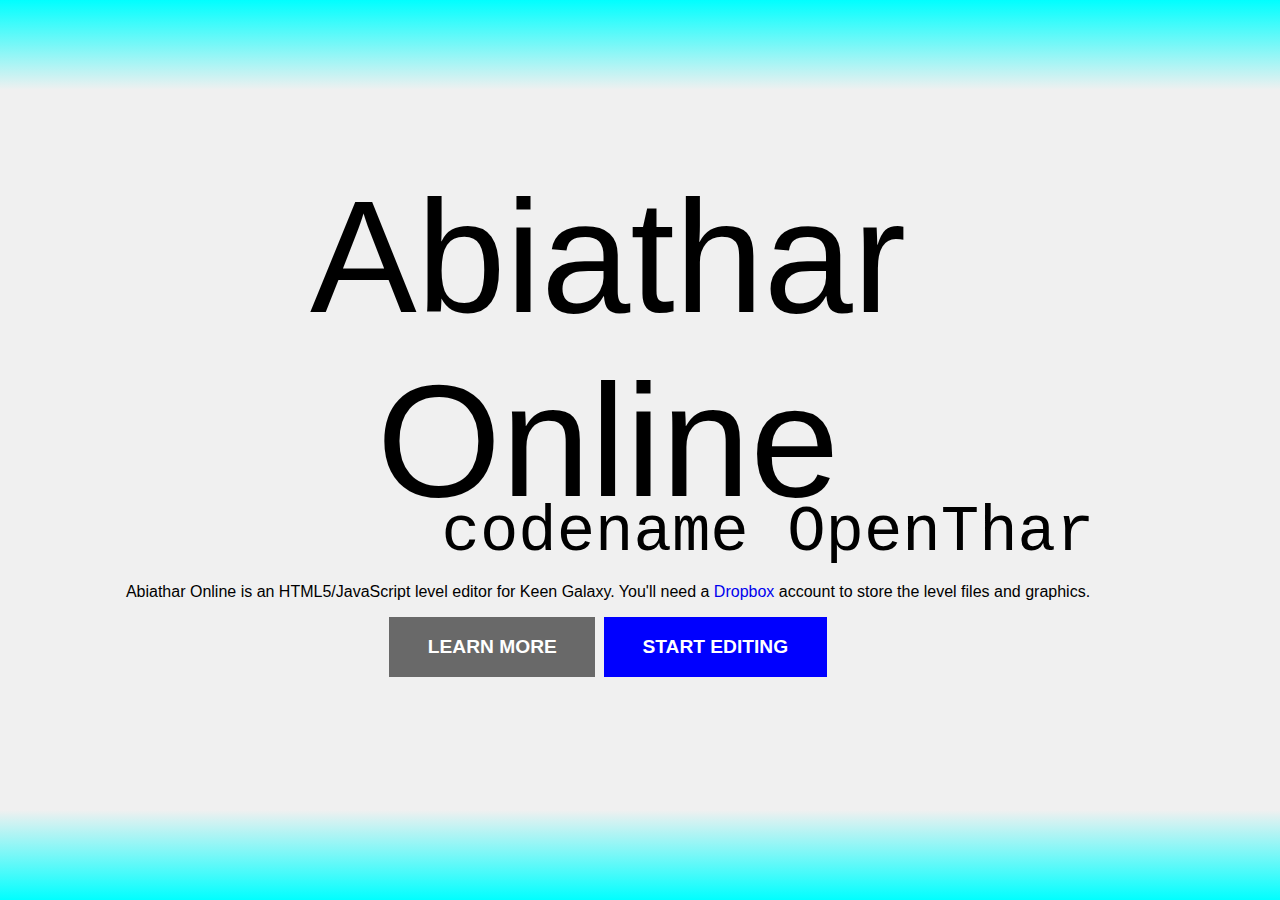
<file: index.html>
﻿<!DOCTYPE html>
<html>
<head>
    <title>Abiathar Online</title>
    <link type="text/css" href="abiathar.css" rel="stylesheet" />
    <meta http-equiv="refresh" content="0;url=start.html" />
	<meta charset="utf-8" />
</head>
<body onload="window.location.href = 'start.html';" class="infopage">
    <div style="height:7em"></div>
    Redirecting to the Abiathar Online <a href="start.html">start page</a>...
</body>
</html>
</file>
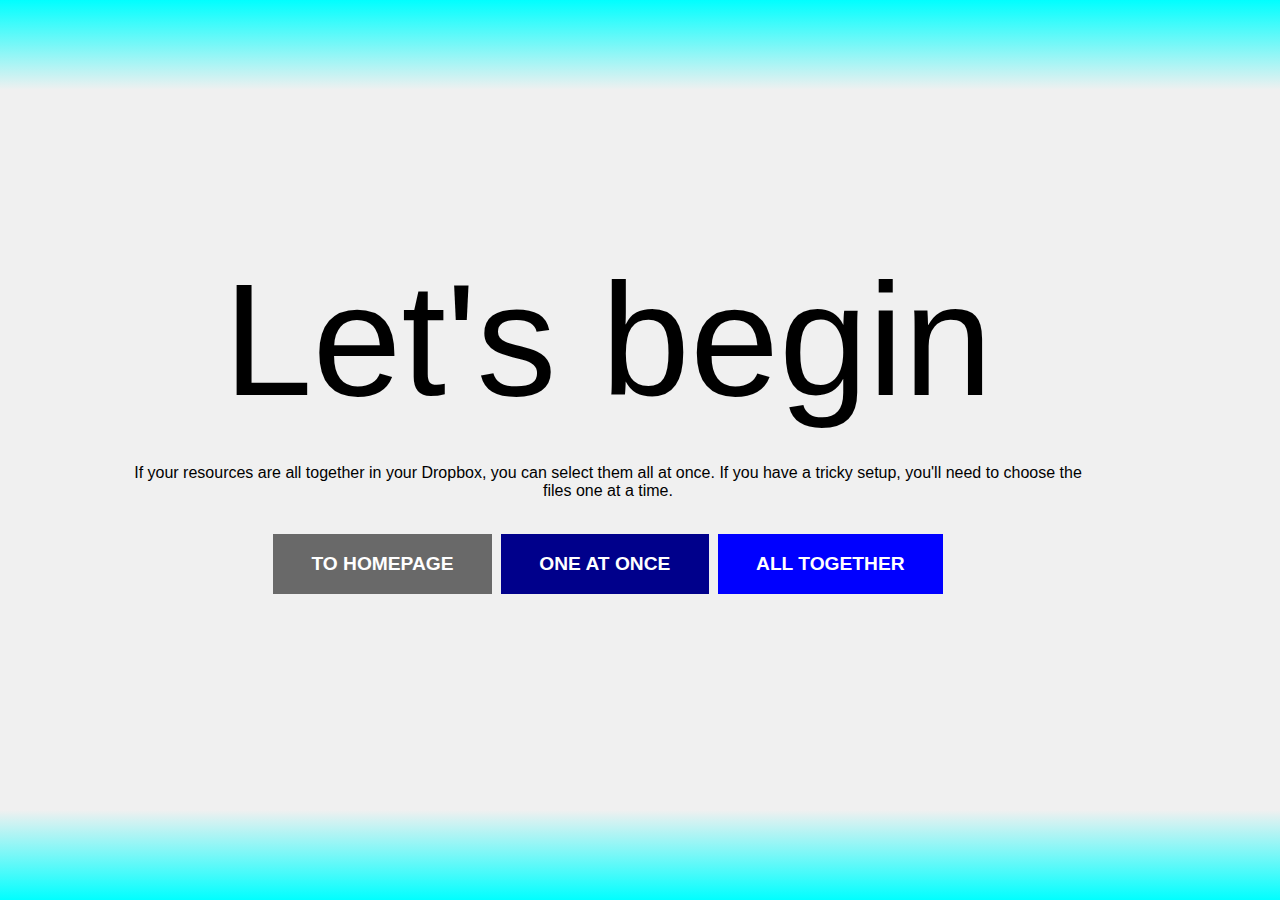
<file: editor.html>
﻿<!DOCTYPE html>
<html>
<head>
    <title>Abiathar Online</title>
	<meta charset="utf-8" />
    <link type="text/css" href="abiathar.css" rel="stylesheet" />
    <script type="text/javascript" src="OpenThar.js"></script>
    <script type="text/javascript" src="https://www.dropbox.com/static/api/2/dropins.js" id="dropboxjs" data-app-key="n885406adr3hbmg"></script>
</head>
<body class="startpage" onload="startup();">
    <div class="center-outer" id="setup"><div class="center-middle"><div class="center-inner">
        <!-- This section will be hidden by scripting after editor resources are selected and loaded -->
        <div class="maintitle" id="title">Let's begin</div>
        <div class="startinfo">
            <span id="msg">If your resources are all together in your Dropbox, you can select them all at once. If you have a tricky setup, you'll need to choose the files one at a time.</span>
            <div id="setupControl">
                <!-- This section will be hidden after resources are selected -->
                <table style="display:none" id="resTable">
                    <tbody>
                        <tr><th>Resource</th><th class="filename">Filename</th></tr>
                        <tr><td>Main maps file</td><td class="monocell"><span id="resGamemaps"></span><a href="javascript:;" onclick="pickGamemaps();" id="pickGamemaps">[Pick]</a></td></tr>
                        <tr><td>Map header</td><td class="monocell"><span id="resMaphead"></span><a href="javascript:;" onclick="pickMaphead();" id="pickMaphead">[Pick]</a></td></tr>
                        <tr><td>Background tileset</td><td class="monocell"><span id="resBacktils"></span><a href="javascript:;" onclick="pickBacktils();" id="pickBacktils">[Pick]</a></td></tr>
                        <tr><td>Foreground tileset</td><td class="monocell"><span id="resForetils"></span><a href="javascript:;" onclick="pickForetils();" id="pickForetils">[Pick]</a></td></tr>
                    </tbody>
                </table>
                <span id="goFinal" style="display:none">
                    <br /><br />
                    <a href="javascript:;" onclick="confirmSetup();" class="button" style="background-color:cyan">LAUNCH EDITOR</a>
                    <br />
                </span>
                <br /><br /><br />
                <a href="start.html" class="button" style="background-color:dimgray">TO HOMEPAGE</a>&nbsp;
                <a href="javascript:;" onclick="setupHard();" class="button" style="background-color:darkblue" id="goHard">ONE AT ONCE</a>&nbsp;
                <a href="javascript:;" onclick="setupEasy();" class="button" style="background-color:blue" id="goEasy">ALL TOGETHER</a>
            </div>
        </div>
    </div></div></div>
    <div id="editControl" style="display:none">
        <div class="editbar">
            <div class="editbarcontent" id="editbarcontent">
                <!-- Plane controls will be inserted by script -->
                <div class="edithud" id="edithud">
                    <span id="backToLevel" style="display:none"><a href="javascript:;" onclick="gotoRealLevel();">Back to level</a><br /></span>
                    <span id="showLinks"><label><input type="checkbox" id="checkShowLinks" onclick="toggleLinksMode();" />Draw links</label><br /></span>
                    Currently viewing: <span id="curLevel"></span> |
                    <a href="javascript:;" onclick="showLevelsList();">Switch Level</a>
                </div>
                <div style="float:right;margin-top:1em">
                    <a href="javascript:;" class="button" style="background-color:blue;float:right" onclick="saveLevels();" id="saveButton">SAVE</a>
                    <a href="javascript:;" class="button" style="background-color:gray;display:none;float:right" id="savingButton" onclick="revertSaveButton('');">SAVING</a><br /><br />
                    <div id="saveProgress" style="text-align:right;float:right"></div>
                </div>
            </div>
            <div class="editsplit"></div>
        </div>
        <div class="editbarfloatbuffer"></div>
        <div class="editarea"><div class="editareacontent" id="editareacontent">
            <canvas id="mainView" style="cursor:default"><!-- The size of the main canvas will be set and updated by script --></canvas>
            <div id="levelList" style="display:none"><!-- This section will be populated with links to levels by script --></div>
            <div id="idEntry" style="display:none">
                Enter a tile ID for the <span id="idEntryPlane"></span> plane.<br />
                <input type="text" id="newtileId" />
                <label><input type="checkbox" id="checkNewIdIsHex" onclick="toggleIdEntryHex();" />Hexadecimal</label><br /><br />
                <a href="javascript:;" onclick="completeTileIdEntry();" class="button" style="background-color:darkblue">OK</a>
                <a href="javascript:;" onclick="onlyShow('mainView');" class="button" style="background-color:gray">CANCEL</a>
            </div>
        </div></div>
    </div>
</body>
</html>
</file>
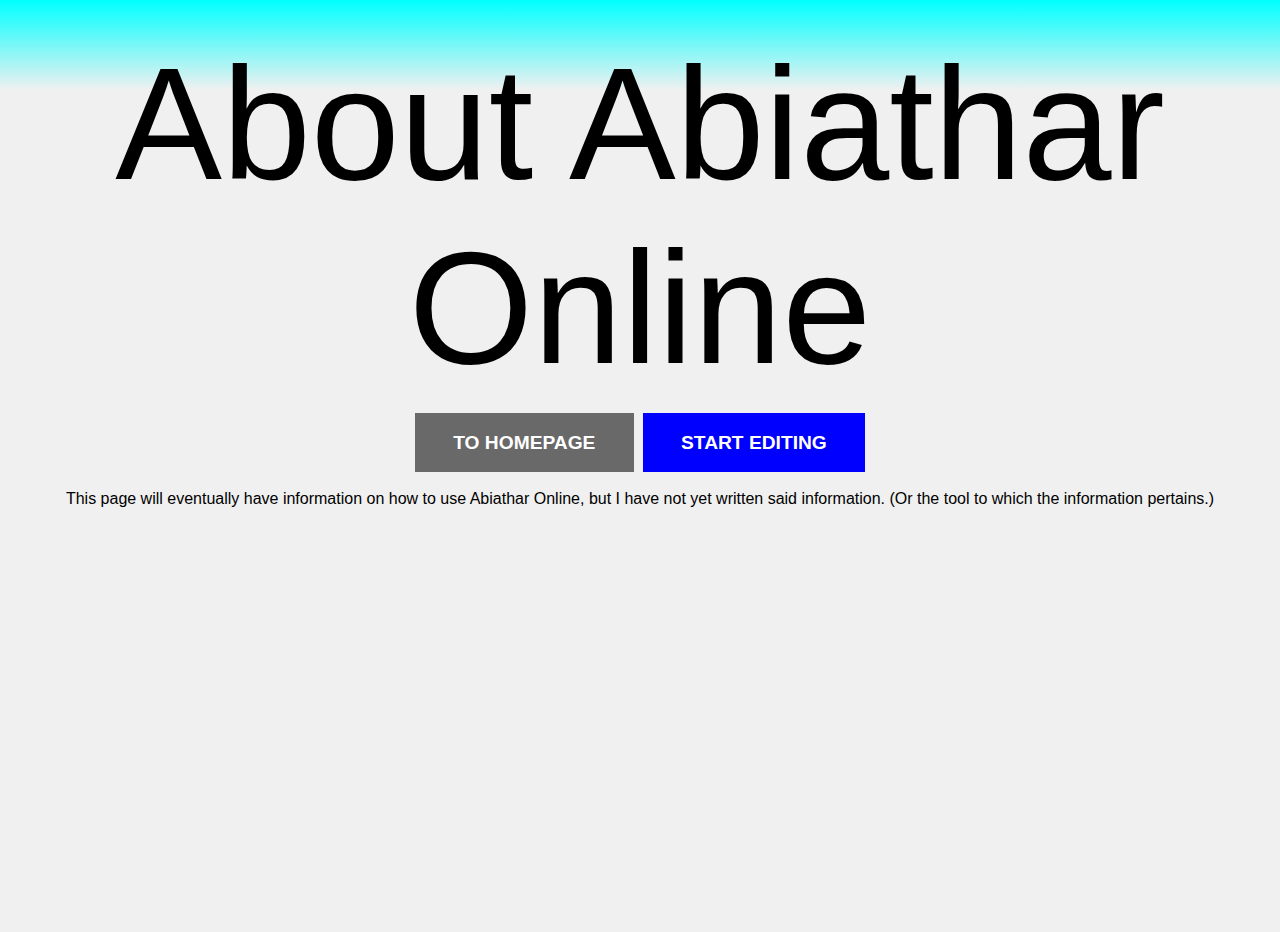
<file: info.html>
﻿<!DOCTYPE html>
<html>
<head>
    <title>Abiathar Online</title>
	<meta charset="utf-8" />
    <link type="text/css" href="abiathar.css" rel="stylesheet" />
</head>
<body class="infopage">
    <div class="infopad"></div>
    <div class="maintitle">About Abiathar Online</div>
    <div class="startinfo">
        <a class="button" href="start.html" style="background-color:dimgray">TO HOMEPAGE</a>&nbsp;
        <a class="button" href="editor.html" style="background-color:blue">START EDITING</a><br /><br /><br />
        This page will eventually have information on how to use Abiathar Online, but I have not yet written said information. (Or the tool to which the information pertains.)
    </div>
</body>
</html>
</file>
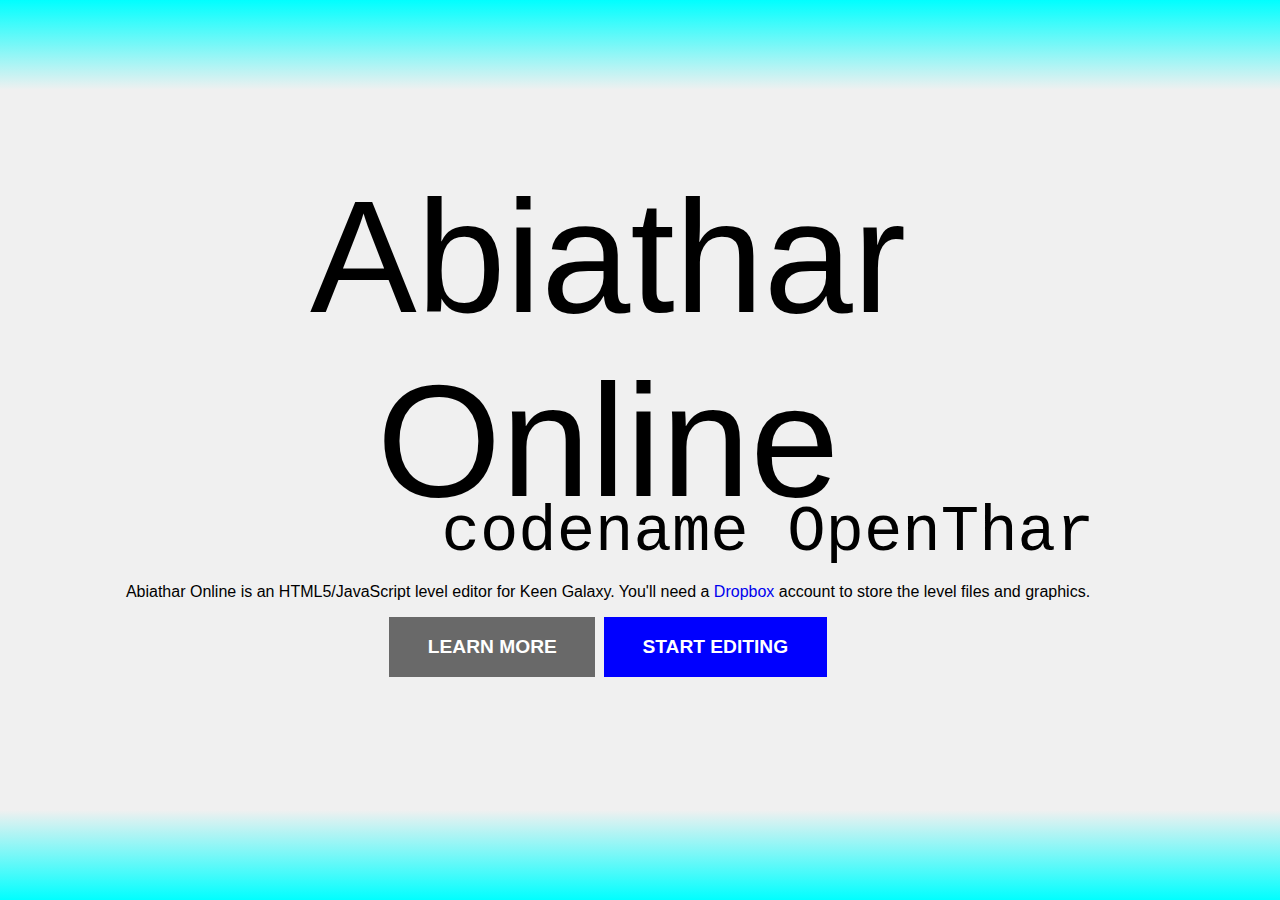
<file: start.html>
﻿<!DOCTYPE html>
<html xmlns="http://www.w3.org/1999/xhtml">
<!-- Abiathar Online is open source! Peruse and contribute at https://github.com/Fleex255/Abiathar-Online -->
<head>
    <title>Abiathar Online</title>
    <meta charset="utf-8" />
    <link type="text/css" href="abiathar.css" rel="stylesheet" />
</head>
<body class="startpage">
    <div class="center-outer"><div class="center-middle"><div class="center-inner">
        <div class="maintitle">Abiathar Online</div>
        <div class="subtitle">codename OpenThar</div><br />
        <div class="startinfo">Abiathar Online is an HTML5/JavaScript level editor for Keen Galaxy. 
        You'll need a <a href="https://dropbox.com">Dropbox</a> account to store the level files and graphics.<br /><br /><br />
        <a class="button" href="info.html" style="background-color:dimgray">LEARN MORE</a>&nbsp;
        <a class="button" href="editor.html" style="background-color:blue">START EDITING</a></div>
    </div></div></div>
</body>
</html>
</file>
<file: abiathar.css>
﻿/* Hi! I know very little about CSS, so many StackOverflow searches were made. Visit the links in these comments to follow my educational journey! */

@font-face {
    font-family: OpenSans;
    src: format('truetype') url('open-sans.ttf');
}

@font-face {
    font-family: LucidaConsole;
    src: format('truetype') url('lucon.ttf');
} /* Font embedding http://stackoverflow.com/q/11737168/2825369 */

html {
    height: 100%;
}

body {
    font-family: OpenSans, 'Segoe UI', Helvetica, Arial, sans-serif;
    height: 100%;
    margin: 0;
    background-repeat: no-repeat;
    background-color: rgb(240, 240, 240);
    background-attachment: fixed; /* Background gradient fix http://stackoverflow.com/q/2869212/2825369 */
}

table {
    border: none;
    margin-left: auto;
    margin-right: auto;
    margin-top: 1em;
} /* Horizontally centering table http://stackoverflow.com/q/301147/2825369 */
  /* Adding space between cells http://stackoverflow.com/q/16419174/2825369 */

td {
    text-align: left;
    vertical-align: text-top;
}

th {
    margin-top: 1em;
    font-weight: bold;
    text-align: left;
}

th.filename {
    text-align: right;
}

a {
    text-decoration: none;
}

a.button {
    padding-top: 1em;
    padding-bottom: 1em;
    padding-left: 2em;
    padding-right: 2em;
    color: white;
    font-size: 1.2em;
    font-weight: bold;
}

td.monocell a {
    margin-left: 1em;
}

.center-outer {
    display: table;
    position: absolute;
    height: 95%;
    width: 95%;
}

.center-middle {
    display: table-cell;
    vertical-align: middle;
}

.center-inner {
    margin-left: auto;
    margin-right: auto;
    width: 80%;
} /* Vertical centering http://stackoverflow.com/q/396145/2825369 */

.maintitle {
    font-size: 10em;
    text-align: center;
    margin-top: -0.2em;
} /* Proportional fonts http://stackoverflow.com/q/16385559/2825369 */

.subtitle {
    font-family: LucidaConsole, 'Lucida Console', 'Courier New', monospace;
    font-size: 4em;
    text-align: right;
    font-weight: lighter;
    line-height: 0px;
} /* Whitespace reduction http://stackoverflow.com/q/18508442/2825369 */ 

.startpage {
    background-image: linear-gradient(to bottom, cyan, rgb(240, 240, 240) 10%, rgb(240, 240, 240) 90%, cyan);
}

.infopage {
    background-image: linear-gradient(to bottom, cyan, rgb(240, 240, 240) 10%, rgb(240, 240, 240));
}

.editpage {

}

.infopad {
    margin-top: 4em;
}

.startinfo {
    margin-top: 2em;
    font-size: 1em;
    text-align: center;
    text-justify: auto;
}

.monocell {
    font-family: LucidaConsole, 'Lucida Console', 'Courier New', monospace;
    text-align: right;
    padding-left: 0.5em;
}

.editbar {
    vertical-align: bottom;
    width: 100%;
    background-color: cyan;
    position: fixed;
    z-index: 100;
} /* Sticky bar http://stackoverflow.com/q/1216114/2825369 */

.editbarcontent {
    margin-left: 2em;
    margin-right: 2em;
    padding-top: 1em;
}

.editsplit {
    height: 2em;
    background-image: linear-gradient(to bottom, cyan, rgb(240, 240, 240));
}

.editbarfloatbuffer {
    height: 10em;
}

.editarea {
    background-color: rgb(240, 240, 240);
}

.editareacontent {
    padding: 1em;
}

.edithud {
    display: inline-block;
}

.planectl {
    display: inline-block;
    vertical-align: top;
    margin-left: 0.5em;
}

.planeinfo {
    display: inline-block;
    margin-right: 2em;
} /* Inline block http://stackoverflow.com/q/8969381/2825369 */

.seltileimage {
    background-color: rgb(220, 220, 220);
    image-rendering: pixelated;
}

.seltileid {
    font-family: LucidaConsole, 'Lucida Console', 'Courier New', monospace;
    float: right;
    position: absolute;
    right: 0;
    bottom: 0.05em;
} /* Align at bottom http://stackoverflow.com/q/585945/2825369 */

.planeinforow {
    display: inline-block;
    position: relative;
    width: 100%;
}
</file>
